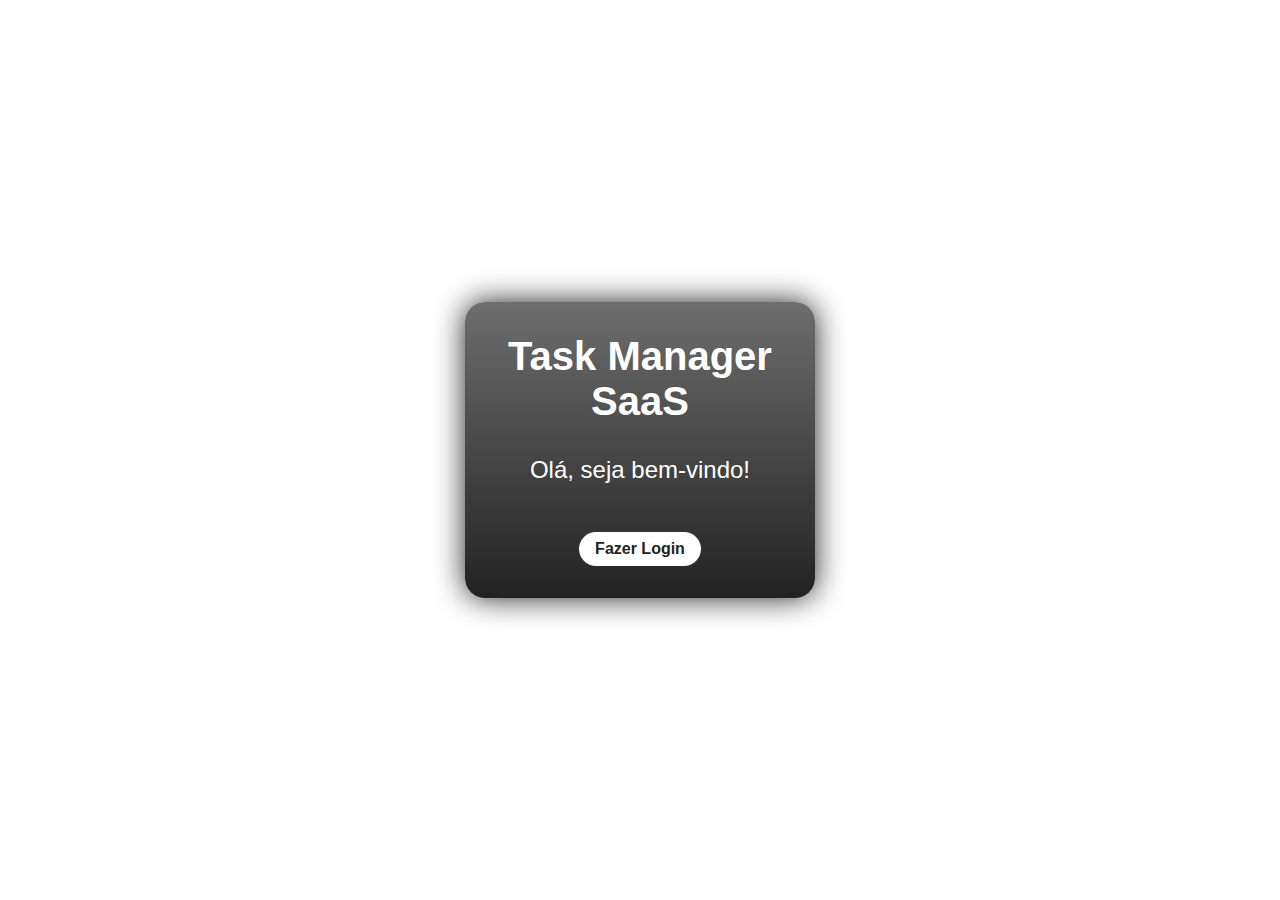
<file: task-manager-SaaS/index.html>
<!DOCTYPE html>
<html lang="pt-br">
  <head>
    <meta charset="UTF-8" />
    <meta name="viewport" content="width=device-width, initial-scale=1.0" />
    <link rel="stylesheet" type="text/css" href="css/styles.css" />
    <title>Welcome - Task Manager SaaS</title>
  </head>
  <body>
    <main>
      <section class="section-welcome">
        <div class="welcome-container">
          <h1 class="welcome-container__title">
            Task Manager<br />
            SaaS
          </h1>
          <p class="welcome-container__subtitle">Olá, seja bem-vindo!</p>
          <a href="login/login.html" class="welcome-container__button">Fazer Login</a>
        </div>
      </section>
    </main>
  </body>
</html>
</file>
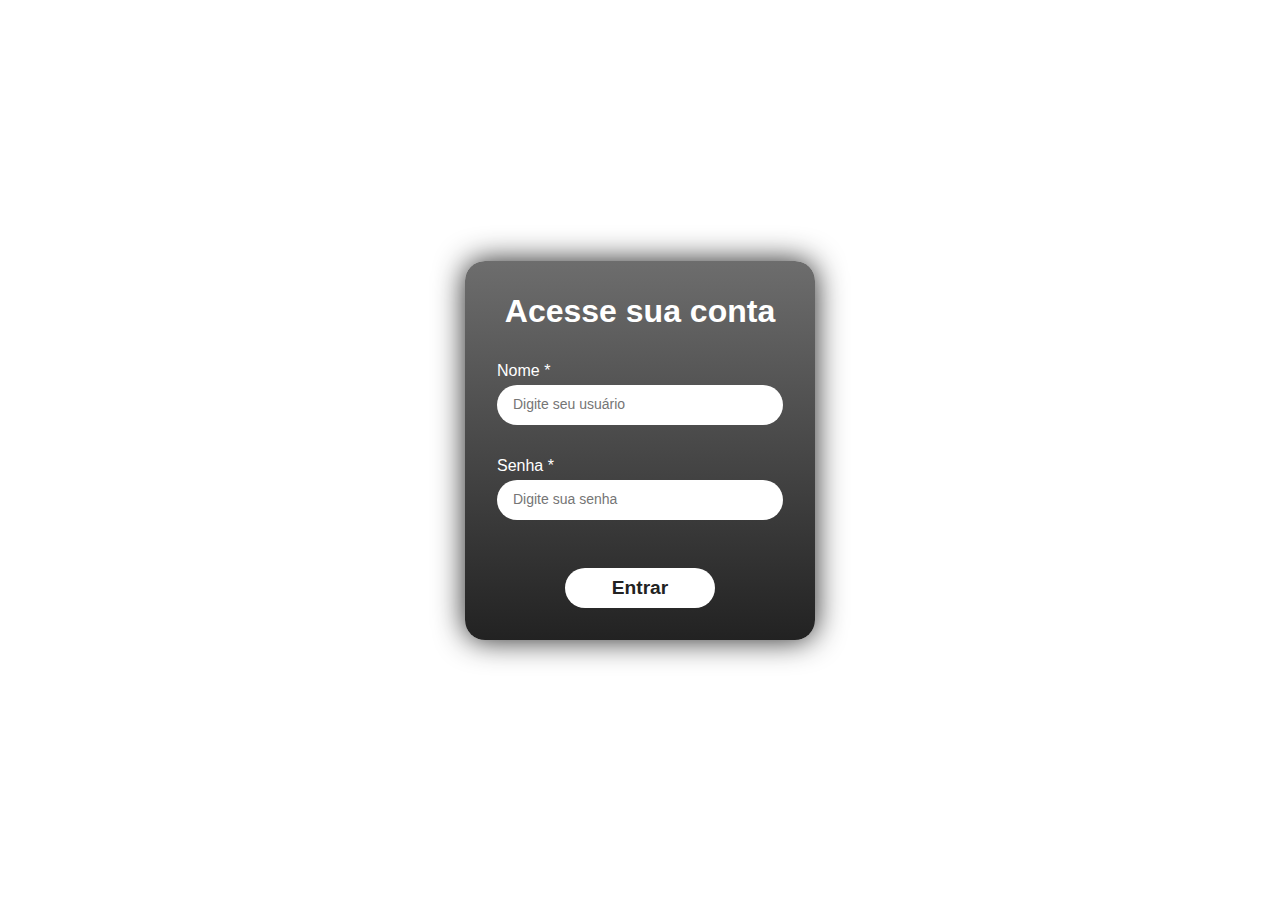
<file: task-manager-SaaS/login/login.html>
<!DOCTYPE html>
<html lang="pt-br">
  <head>
    <meta charset="UTF-8" />
    <meta name="viewport" content="width=device-width, initial-scale=1.0" />
    <link rel="stylesheet" type="text/css" href="../css/styles.css" />
    <title>Login - Task Manager SaaS</title>
  </head>
  <body>
    <main>
      <section class="section-login">
        <div class="login-container">
          <h1 class="login-container__title">Acesse sua conta</h1>
          <form
            class="login-container__form"
            action="../model/gerenciador.php"
            method="POST"
          >
            <div class="login-container__form__group">
              <label class="login-container__form__group__label" for="username"
                >Nome *</label
              >
              <input
                class="login-container__form__group__input"
                placeholder="Digite seu usuário"
                type="text"
                id="username"
                name="username"
                required
              />
            </div>

            <div class="login-container__form__group">
              <label class="login-container__form__group__label" for="password"
                >Senha *</label
              >
              <input
                placeholder="Digite sua senha"
                class="login-container__form__group__input"
                type="password"
                id="password"
                name="password"
                required
              />
            </div>

            <button type="submit" class="login-container__form__button">
              Entrar
            </button>
          </form>
        </div>
      </section>
    </main>
    <script>
      const form = document.querySelector(".login-container__form");
      form.addEventListener("submit", function (e) {
        const usernameInput = document.getElementById("username");
        const username = usernameInput.value;
        localStorage.setItem("username", username);
      });
    </script>
  </body>
</html>
</file>
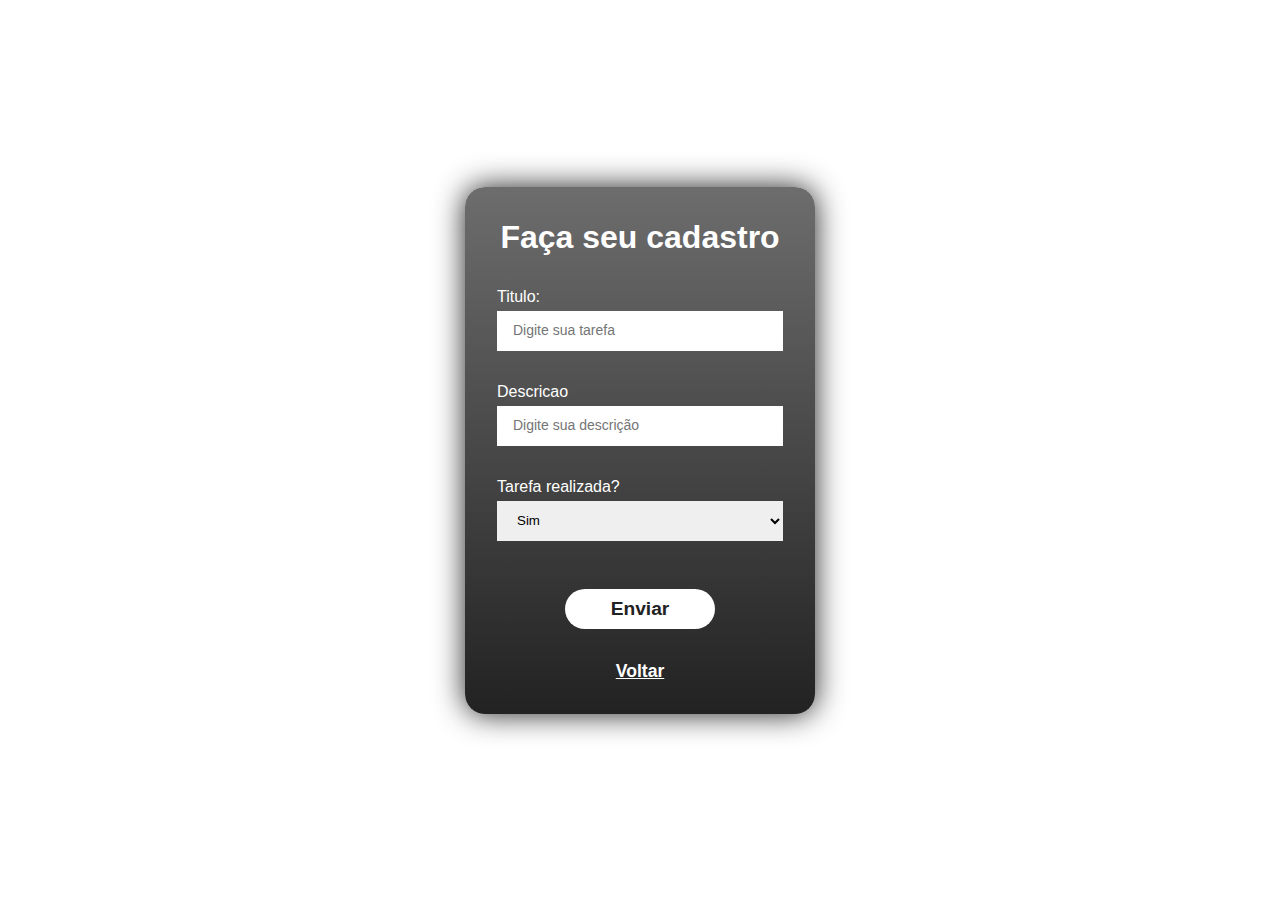
<file: task-manager-SaaS/model/inserir.html>
<html>
  <head>
    <meta charset="UTF-8" />
    <meta name="viewport" content="width=device-width, initial-scale=1.0" />
    <link rel="stylesheet" type="text/css" href="../css/styles.css" />
    <title>Cadastrar</title>
  </head>
  <body>
    <main>
      <section class="section-insert">
        <div class="insert-container">
          <form
            class="insert-container__form"
            action="../crud/inserir.php"
            method="post"
          >
            <h1 class="inserir-container__form__title">Faça seu cadastro</h1>

            <div class="insert-container__form__group">
              <label class="insert-container__form__group__label" for="title"
                >Titulo:</label
              >
              <input
                maxlength="25"
                class="insert-container__form__group__input"
                type="text"
                name="title"
                id="title"
                placeholder="Digite sua tarefa"
                required
              />
            </div>

            <div class="insert-container__form__group">
              <label
                class="insert-container__form__group__label"
                for="description"
                >Descricao</label
              >
              <input
                class="insert-container__form__group__input"
                type="text"
                name="description"
                id="description"
                placeholder="Digite sua descrição"
                required
              />
            </div>

            <div class="insert-container__form__group">
              <label class="insert-container__form__group__label" for="status"
                >Tarefa realizada?</label
              >
              <select
                class="insert-container__form__group__select"
                name="status"
                id="status"
                required
              >
                <option
                  class="insert-container__form__group__select__option"
                  value="1"
                >
                  Sim
                </option>
                <option
                  class="insert-container__form__group__select__option"
                  value="0"
                >
                  Nao
                </option>
              </select>
            </div>

            <button type="submit" class="insert-container__form__button">
              Enviar
            </button>
            <a
              class="insert-container__form__back-button"
              href="gerenciador.php"
              >Voltar</a
            >
          </form>
        </div>
      </section>
    </main>
  </body>
</html>
</file>
<file: task-manager-SaaS/css/styles.css>
@import url("./welcome.css");
@import url("./login.css");
@import url("./insert.css");
@import url("./delete.css");

* {
  margin: 0;
  padding: 0;
  box-sizing: border-box;
  font-family: "Segoe UI", Tahoma, Geneva, Verdana, sans-serif;
}

:root {
  --white: #fff;
  --black: #222;
  --gray: #6d6d6d;
  --gray-light: #a5a5a5;
  --cream: #fceea1;
  --green: #c7fca9;
  --red: #eb5b5b;
  --orange: #b13c05;
  --blue-light: #81a9e6;
  --blue: #1d3096;
}

body {
  margin: 0 auto;
  max-width: 1200px;
}

.section {
  margin: 2rem;
}

.header {
  background-color: var(--black);
  padding: 1.5rem;
  & .header__title {
    text-align: center;
    color: var(--white);
  }
}

.section__header {
  display: flex;
  flex-direction: column;
  gap: 8px;
  margin: 3rem 0;

  & .section__header__title {
    font-size: 36px;

    & #username {
      color: var(--orange);
    }
  }

  & .section__header__subtitle {
    font-size: 18px;
  }
}

.task-container {
  display: flex;
  flex-direction: column;
  gap: 2rem;
  align-items: center;

  & .task-container__task-item {
    position: relative;
    border-radius: 15px;
    box-shadow: 0px 0px 15px var(--gray);
    display: flex;
    flex-direction: column;
    justify-content: center;
    padding: 2rem 0;
    text-align: center;
    width: 200px;
    height: 200px;

    & .task-container__task-item__title {
      position: absolute;
      padding: 1rem;
      top: 0;
      left: 0;
      right: 0;
    }

    & .task-container__task-item__numberOfTasks {
      font-size: 42px;
      font-weight: 600;
    }
  }
}

.total {
  background-color: var(--blue-light);
}

.pending {
  background-color: var(--red);
}

.completed {
  background-color: var(--green);
}

.task-list-container {
  & .task-list-container__header {
    display: grid;
    grid-template-columns: 1fr 1fr;
    justify-content: space-between;
    position: relative;

    & .task-list-container__header__add-button {
      width: fit-content;
      position: absolute;
      justify-self: end;
      border: 1px solid var(--black);
      background-color: var(--green);
      text-decoration: none;
      color: var(--black);
      font-weight: 600;
      padding: 0.5rem 1rem;

      &:hover {
        cursor: pointer;
        filter: brightness(1.2);
      }
    }
  }
}

@media (min-width: 992px) {
  .task-container {
    max-width: 1200px;
    flex-direction: row;
    justify-content: center;
    align-items: center;
  }

  .task-list-container__task-list {
    max-width: 992px;
    margin: 0 auto;

    & .task-list-container__task-list__item {
      width: 100%;
    }
  }
}

table {
  width: 100%; /* Garante que a tabela ocupe toda a largura do espaço disponível */
  border-collapse: collapse; /* Remove o espaçamento padrão entre as células da tabela */
}

th,
td {
  border: 1px solid #ddd; /* Adiciona bordas cinza claras em todas as células */
  padding: 8px; /* Adiciona um espaço interno nas células para melhor visualização */
  text-align: left; /* Alinha o texto à esquerda dentro das células */
}

th {
  background-color: #f2f2f2; /* Cor de fundo cinza clara para a linha de cabeçalho */
  font-weight: bold; /* Deixa o texto do cabeçalho em negrito */
}

tbody tr {
  border-bottom: 1px solid #ddd; /* Adiciona uma linha cinza clara abaixo de cada linha de dados */
}

tbody tr:last-child {
  border-bottom: none; /* Remove a borda da última linha para não ficar dupla */
}

#buttons-wrapper {
  display: flex;
  justify-content: space-around;
  & button {
    border: none;
    border: 1px solid var(--black);
    padding: 5px;
    background-color: transparent;

    & i {
      font-size: 16px;
    }

    &:nth-child(1) {
      background-color: var(--cream);
    }

    &:nth-child(2) {
      background-color: var(--red);
    }
  }
}

.footer {
  margin-top: 5rem;
  padding: 2rem;
  color: var(--gray-light);
  text-align: center;
  font-size: 1rem;
  background-color: var(--black);
}

.mensagem-resultado {
  margin: 1rem 0;
  text-align: center;
}

.mensagem {
  display: block;
  width: 100%;
  padding: 10px 20px;
  border-radius: 10px;
  font-weight: bold;
}

.mensagem.success {
  background-color: #c7fca9;
  color: #27580d;
}

.mensagem.error {
  background-color: #f9c0c0;
  color: #930000;
}
</file>
